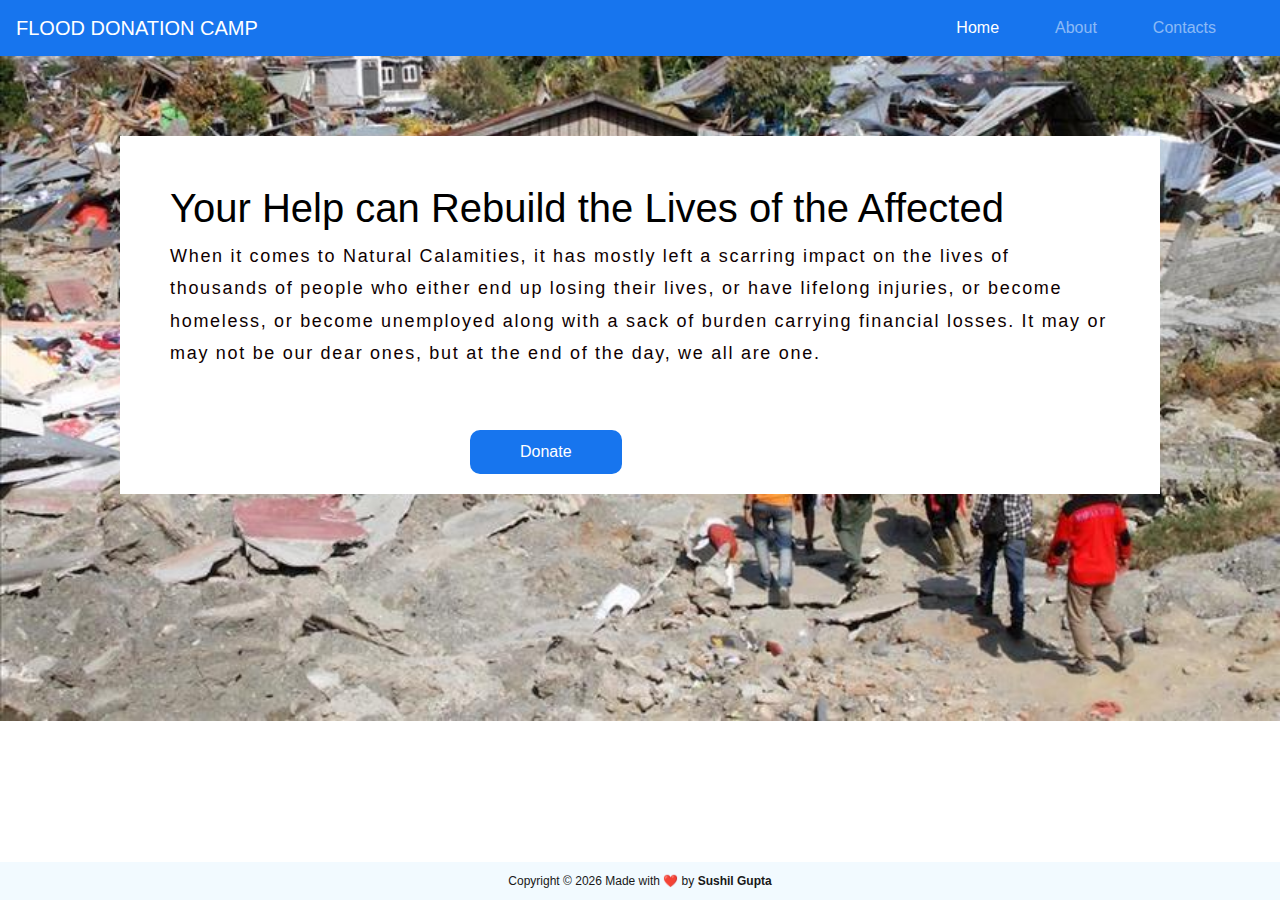
<file: index.html>
<!DOCTYPE html>
<html lang="en">

<head>
    <meta charset="utf-8">
    <meta content="width=device-width, initial-scale=1.0" name="viewport">

    <title>Donation</title>

    <meta content="" name="description">
    <meta content="" name="keywords">

    <!-- External CSS files -->
    <meta http-equiv="X-UA-Compatible" content="ie=edge">
    <link rel="stylesheet" href="https://use.fontawesome.com/releases/v5.1.0/css/all.css"
        integrity="sha384-lKuwvrZot6UHsBSfcMvOkWwlCMgc0TaWr+30HWe3a4ltaBwTZhyTEggF5tJv8tbt" crossorigin="anonymous">
    <link href="https://fonts.googleapis.com/css?family=Roboto|Roboto+Condensed|Roboto+Slab" rel="stylesheet">
    <link rel="stylesheet" href="style.css">
    <link rel="stylesheet" href="https://stackpath.bootstrapcdn.com/bootstrap/4.4.1/css/bootstrap.min.css">
    <link rel="stylesheet" type="text/css"
        href="https://stackpath.bootstrapcdn.com/font-awesome/4.7.0/css/font-awesome.min.css">

    <script src="https://code.jquery.com/jquery-3.4.1.slim.min.js"></script>
    <script src="https://cdn.jsdelivr.net/npm/popper.js@1.16.0/dist/umd/popper.min.js"></script>
    <script src="https://stackpath.bootstrapcdn.com/bootstrap/4.4.1/js/bootstrap.min.js"></script>

    <!-- Main CSS File -->
    <link href="style.css" rel="stylesheet">
</head>

<body>
    <!-- header -->
    <nav class="navbar navbar-expand-lg navbar-dark" style="background-color: #1775ee;">
        <a class="navbar-brand" href="#">FLOOD DONATION CAMP</a>
        <button class="navbar-toggler" type="button" data-toggle="collapse" data-target="#navbarNavAltMarkup"
            aria-controls="navbarNavAltMarkup" aria-expanded="false" aria-label="Toggle navigation">
            <span class="navbar-toggler-icon"></span>
        </button>
        <div class="collapse navbar-collapse justify-content-end " id="navbarNavAltMarkup">
            <div class="navbar-nav">
                <a class="nav-link active" href="index.html">Home</a>
                <a class="nav-link" href="about.html">About</a>
                <a class="nav-link" href="contact.html">Contacts</a>
            </div>
        </div>
    </nav>
    <!-- header ends -->

    <!-- content -->
    <section class="mycontent">
        <div class="container">
            <div class="row align-items-center">
                <div style="background-color: white; height: 100%; margin: 50px; width: 100%;">
                    <br>
                    <br>
                    <h1 style="padding: 0px 50px; color: black;">Your Help can Rebuild the Lives of the Affected</h1>
                    <p style="padding: 0px 50px;">When it comes to Natural Calamities, it has mostly left a scarring
                        impact on the lives of thousands of people who either end up losing their lives, or have
                        lifelong injuries, or become homeless, or become unemployed along with a sack of burden carrying
                        financial losses. It may or may not be our dear ones, but at the end of the day, we all are one.
                    </p>
                    <br>
                    <div class="razorpay-embed-btn">
                        <a href="https://rzp.io/l/0Zpu00HOZ2" target="_blank"><button
                            style="background-color: #1775ee; color: white; outline: none; border: none; padding: 10px 50px; margin: 20px 350px; border-radius: 10px;">Donate</button></a>
                        
                    </div>
                </div>
            </div>
        </div>
    </section>
    <!-- content ends -->


    <!-- footer -->
    <footer id="footer">
        <div class="footer-bottom">
            <div class="container" style="padding: 10px;">
                <div id="header" style="text-align: center;">Copyright &copy;
                    <script>document.write(new Date().getFullYear())</script>
                    Made with ❤️ by <b>Sushil Gupta</b>
                </div>
            </div>
        </div>
    </footer>
    <!-- footer ends -->

</body>

</html>
</file>
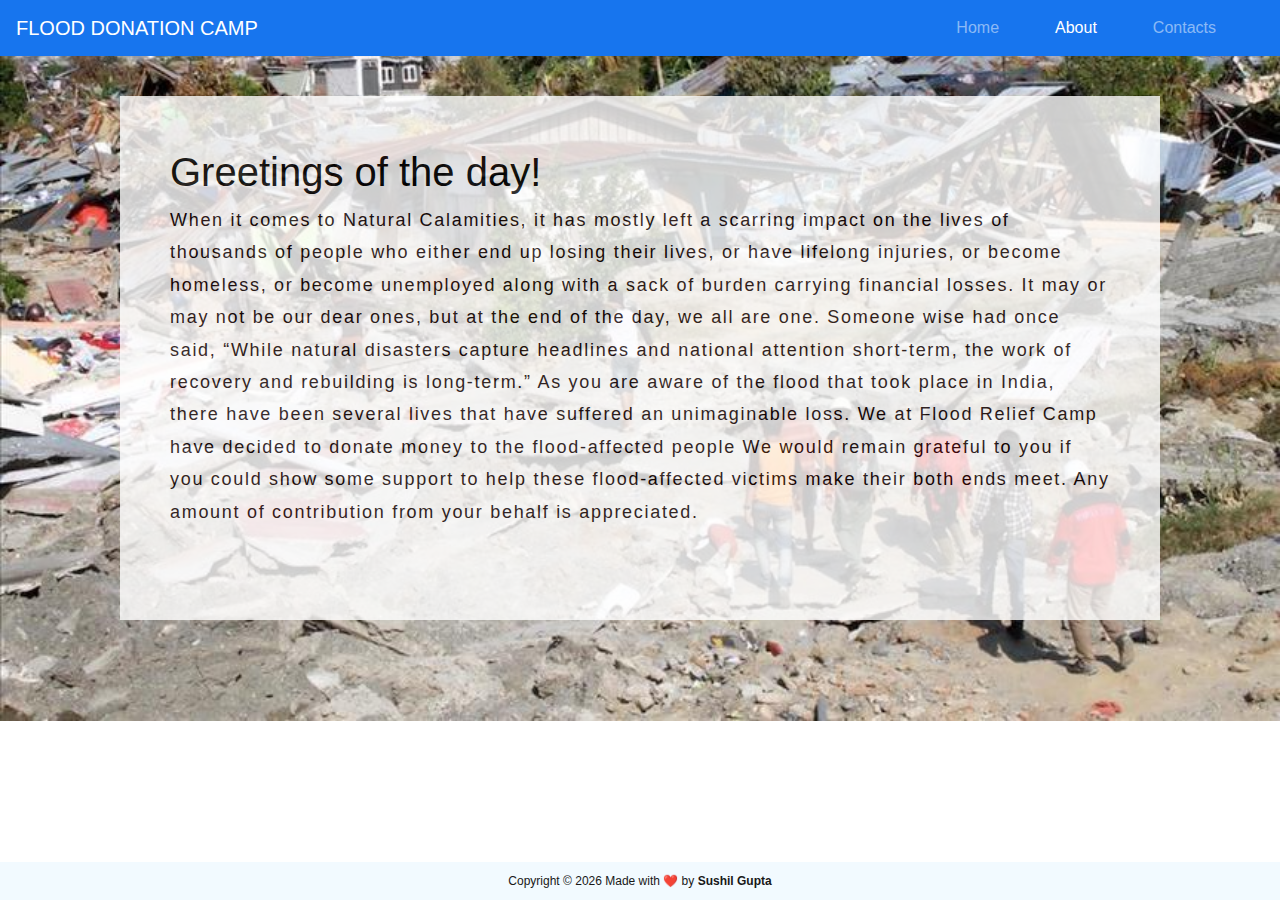
<file: about.html>
<!DOCTYPE html>
<html lang="en">

<head>
    <meta charset="utf-8">
    <meta content="width=device-width, initial-scale=1.0" name="viewport">

    <title>Donation</title>

    <meta content="" name="description">
    <meta content="" name="keywords">

    <!-- External CSS files -->
    <meta http-equiv="X-UA-Compatible" content="ie=edge">
    <link rel="stylesheet" href="https://use.fontawesome.com/releases/v5.1.0/css/all.css"
        integrity="sha384-lKuwvrZot6UHsBSfcMvOkWwlCMgc0TaWr+30HWe3a4ltaBwTZhyTEggF5tJv8tbt" crossorigin="anonymous">
    <link href="https://fonts.googleapis.com/css?family=Roboto|Roboto+Condensed|Roboto+Slab" rel="stylesheet">
    <link rel="stylesheet" href="style.css">
    <link rel="stylesheet" href="https://stackpath.bootstrapcdn.com/bootstrap/4.4.1/css/bootstrap.min.css">
    <link rel="stylesheet" type="text/css"
        href="https://stackpath.bootstrapcdn.com/font-awesome/4.7.0/css/font-awesome.min.css">

    <script src="https://code.jquery.com/jquery-3.4.1.slim.min.js"></script>
    <script src="https://cdn.jsdelivr.net/npm/popper.js@1.16.0/dist/umd/popper.min.js"></script>
    <script src="https://stackpath.bootstrapcdn.com/bootstrap/4.4.1/js/bootstrap.min.js"></script>

    <!-- Main CSS File -->
    <link href="style.css" rel="stylesheet">
</head>

<body>
    <!-- header -->
    <nav class="navbar navbar-expand-lg navbar-dark" style="background-color: #1775ee;">
        <a class="navbar-brand" href="#">FLOOD DONATION CAMP</a>
        <button class="navbar-toggler" type="button" data-toggle="collapse" data-target="#navbarNavAltMarkup"
            aria-controls="navbarNavAltMarkup" aria-expanded="false" aria-label="Toggle navigation">
            <span class="navbar-toggler-icon"></span>
        </button>
        <div class="collapse navbar-collapse justify-content-end " id="navbarNavAltMarkup">
            <div class="navbar-nav">
                <a class="nav-link" href="index.html">Home</a>
                <a class="nav-link active" href="about.html">About</a>
                <a class="nav-link" href="contact.html">Contacts</a>
            </div>
        </div>
    </nav>
    <!-- header ends -->

    <!-- content -->
    <section class="mycontent">
        <div class="container">
            <div class="row align-items-center">
                <div style="background-color: white; margin: 10px 50px; width: 100%; opacity: 0.8;">
                    <p>
                        <h1 style="padding: 0px 50px; color: black;">Greetings of the day! </h1>
                        <p style="padding: 0px 50px;">When it comes to Natural Calamities, it has mostly left a scarring impact on the lives of thousands of people who either end up losing their lives, or have lifelong injuries, or become homeless, or become unemployed along with a sack of burden carrying financial losses. It may or may not be our dear ones, but at the end of the day, we all are one.

                          Someone wise had once said, “While natural disasters capture headlines and national attention short-term, the work of recovery and rebuilding is long-term.” As you are aware of the flood that took place in India, there have been several lives that have suffered an unimaginable loss.
                          
                          We at Flood Relief Camp have decided to donate money to the flood-affected people We would remain grateful to you if you could show some support to help these flood-affected victims make their both ends meet. Any amount of contribution from your behalf is appreciated. </p>
                        
                        <br>
                    </p>
                </div>
            </div>
        </div>
    </section>
    <!-- content ends -->


    <!-- footer -->
    <footer id="footer">
        <div class="footer-bottom">
            <div class="container" style="padding: 10px;">
                <div id="header" style="text-align: center;">Copyright &copy; <script>document.write(new Date().getFullYear())</script>
                Made with ❤️ by <b>Sushil Gupta</b></div>
            </div>
        </div>
    </footer>
    <!-- footer ends -->

</body>

</html>
</file>
<file: style.css>
body {
    height: 100%;
    font-family: "Lato", sans-serif;
    color: #444444;
    position: relative;
    background-image: url(bg-image.jpg);
    background-size: cover;
    background-repeat: no-repeat;
    object-fit: cover;
}
a{
  margin-right: 40px;
}

@media (max-width: 568px) {
   body  {
    background-image: url(bg-image.jpg);
    background-size: cover;
        position: relative;
    width: 100%;
    }
}
.mycontent{ 
    position: relative;
    margin-top:30px;
    
}
.mycontent p{
    font-size: 18px;
    color: rgb(15, 0, 0);
    padding: 18px;
    letter-spacing: 1.7px;
    line-height: 1.8;
}
.mycontent .info{
    background-color: #ffffff
}

.card-container {
    display: flex;
  }
  .card-container .card {
    margin: 20px;
    border-radius: 10px;
    background-color: #ffffff;
    overflow: hidden;
    box-shadow: 0px 0px 10px rgba(0, 0, 0, 0.4);
  }
  .card-container .card .card-count-container {
    display: flex;
    align-items: center;
    width: 100%;
    height: 200px;
    padding: 20px 0px;
  }
  .card-container .card .card-count {
    font-weight: bold;
    font-size: 100px;
    width: 150px;
    height: 150px;
    display: flex;
    align-items: center;
    justify-content: center;
    border-radius: 50%;
    margin: auto;
    margin-right: -50px;
    padding-right: 25px;
    overflow: hidden;
    color: #ffffff;
    box-shadow: inset 0px 0px 10px rgba(0, 0, 0, 0.5);
    text-shadow: 0px 0px 5px rgba(0, 0, 0, 0.5);
    transition: all 0.2s ease-in-out;
  }
  .card-container .card .card-content {
    padding: 20px;
    padding-top: 0px;
  }
  .card-container .card .card-content > h2 {
    margin-top: 0px;
    text-align: center;
  }
  .card-container .card .card-footer {
    padding: 20px;
    color: #ffffff;
    margin-bottom: 0px;
    /* bottom: 0px;
    position: relative; */
  }
  .card-container .card:nth-child(1) .card-count, .card-container .card:nth-child(1) .card-footer {
    background-image: linear-gradient(90deg, #f6671f, #c01b1c);
  }
  .card-container .card:nth-child(2) .card-count, .card-container .card:nth-child(2) .card-footer {
    background-image: linear-gradient(90deg, #fec22f, #ea9826);
  }
  .card-container .card:nth-child(3) .card-count, .card-container .card:nth-child(3) .card-footer {
    background-image: linear-gradient(90deg, #6fc6a9, #058ba9);
  }
  .card-container .card:hover .card-count {
    width: 160px;
    height: 160px;
  }
  @media (max-width: 767px) {
    .card-container {
      flex-wrap: wrap;
    }
  }
  


 
footer {
    bottom: 0;
    padding: 0 0 0 0;
    color: #181818;
    font-size: 12px;
    background: #f2faff;
    position: fixed;
    width: 100%;
} 


@media (max-width: 568px) {
    #footer  {
        float: none;
        text-align: center;
        padding: 12px 0;
        position: relative;
    width: 100%;
    }
}
</file>
